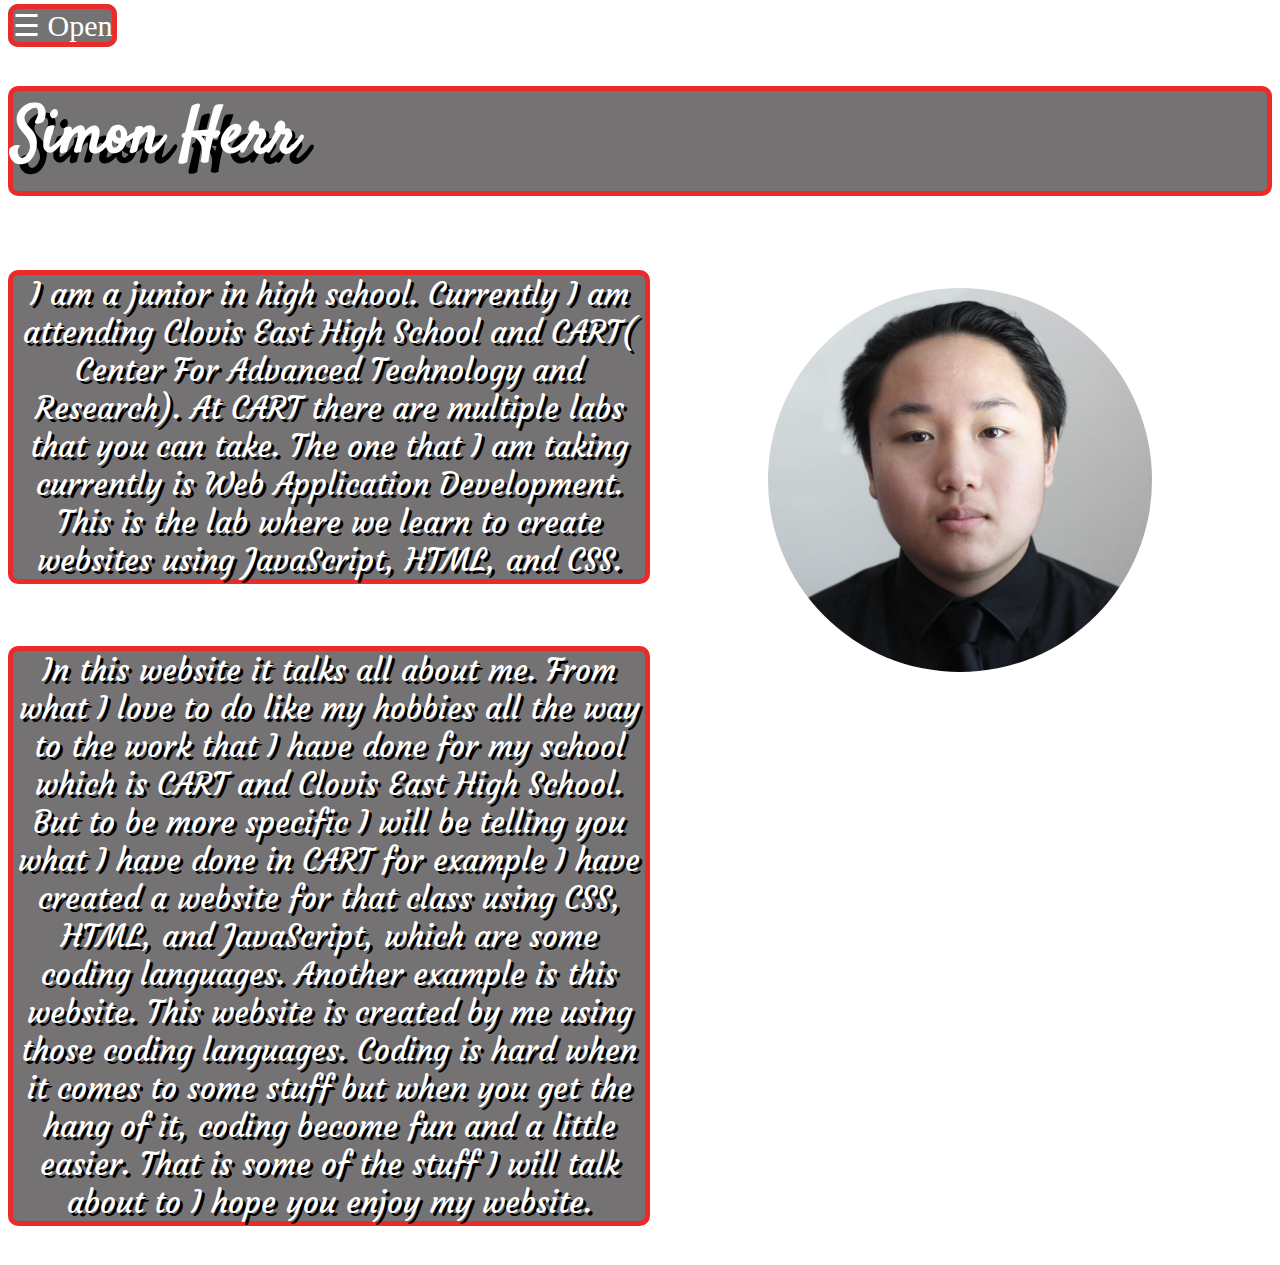
<file: index.html>
<!DOCTYPE html>
<html lang="en">
<head>
    <meta charset="UTF-8">
    <meta name="viewport" content="width=device-width, initial-scale=1.0">
    <title>Simon Herr</title>
    <link rel="stylesheet" href="Simon.css">
</head>

 <div id="mySidenav" class="sidenav">
  <ul>
    <a href="javascript:void(0)" class="closebtn" onclick="closeNav()">&times;</a>
    <li><a href="Simon.html">Home/Simon_Herr</a></li>
    <li><a href="AboutMe.html">About Me</a></li>
    <li><a href="Resume.html">Resume</a></li>
    <li><a href="Portfolio_Page_1.html">Portfolio Page 1</a></li>
    <li><a href="Portfolio_Page_2.html">Portfolio Page 2</a></li>
    <li><a href="Contact.html">Contact</a></li>
    </div>
  </ul> 
  
<body>
 <div class="name"></div>   
<span style="font-size:30px;cursor:pointer" onclick="openNav()" class="spancolor">&#9776; Open</span>

<script>
function openNav() {
  document.getElementById("mySidenav").style.width = "100%";
}

function closeNav() {
  document.getElementById("mySidenav").style.width = "0";
}
</script>
<h1>Simon Herr</h1>
<div class="first_paragraph">
    <p>I am a junior in high school. Currently I am attending Clovis East High School and CART( Center For Advanced Technology and Research). At CART there are multiple labs that you can take. The one that I am taking currently is Web Application Development. This is the lab where we learn to create websites using JavaScript, HTML, and CSS.</p>
    </div>
   
    <div class="second_paragraph">
      
    <p>
        In this website it talks all about me. From what I love to do like my hobbies all the way to the work that I have done for my school which is CART and Clovis East High School. But to be more specific I will be telling you what I have done in CART for example I have created a website for that class using CSS, HTML, and JavaScript, which are some coding languages.
        Another example is this website. This website is created by me using those coding languages. Coding is hard when it comes to some stuff but when you get the hang of it, coding become fun and a little easier. That is some of the stuff I will talk about to I hope you enjoy my website.
    </p>

</div><div class="pic"> <img src="Images/6 - simon_1.png" alt="" width="100px" height="60px"></div>
</div>
</body>
</html>
</file>
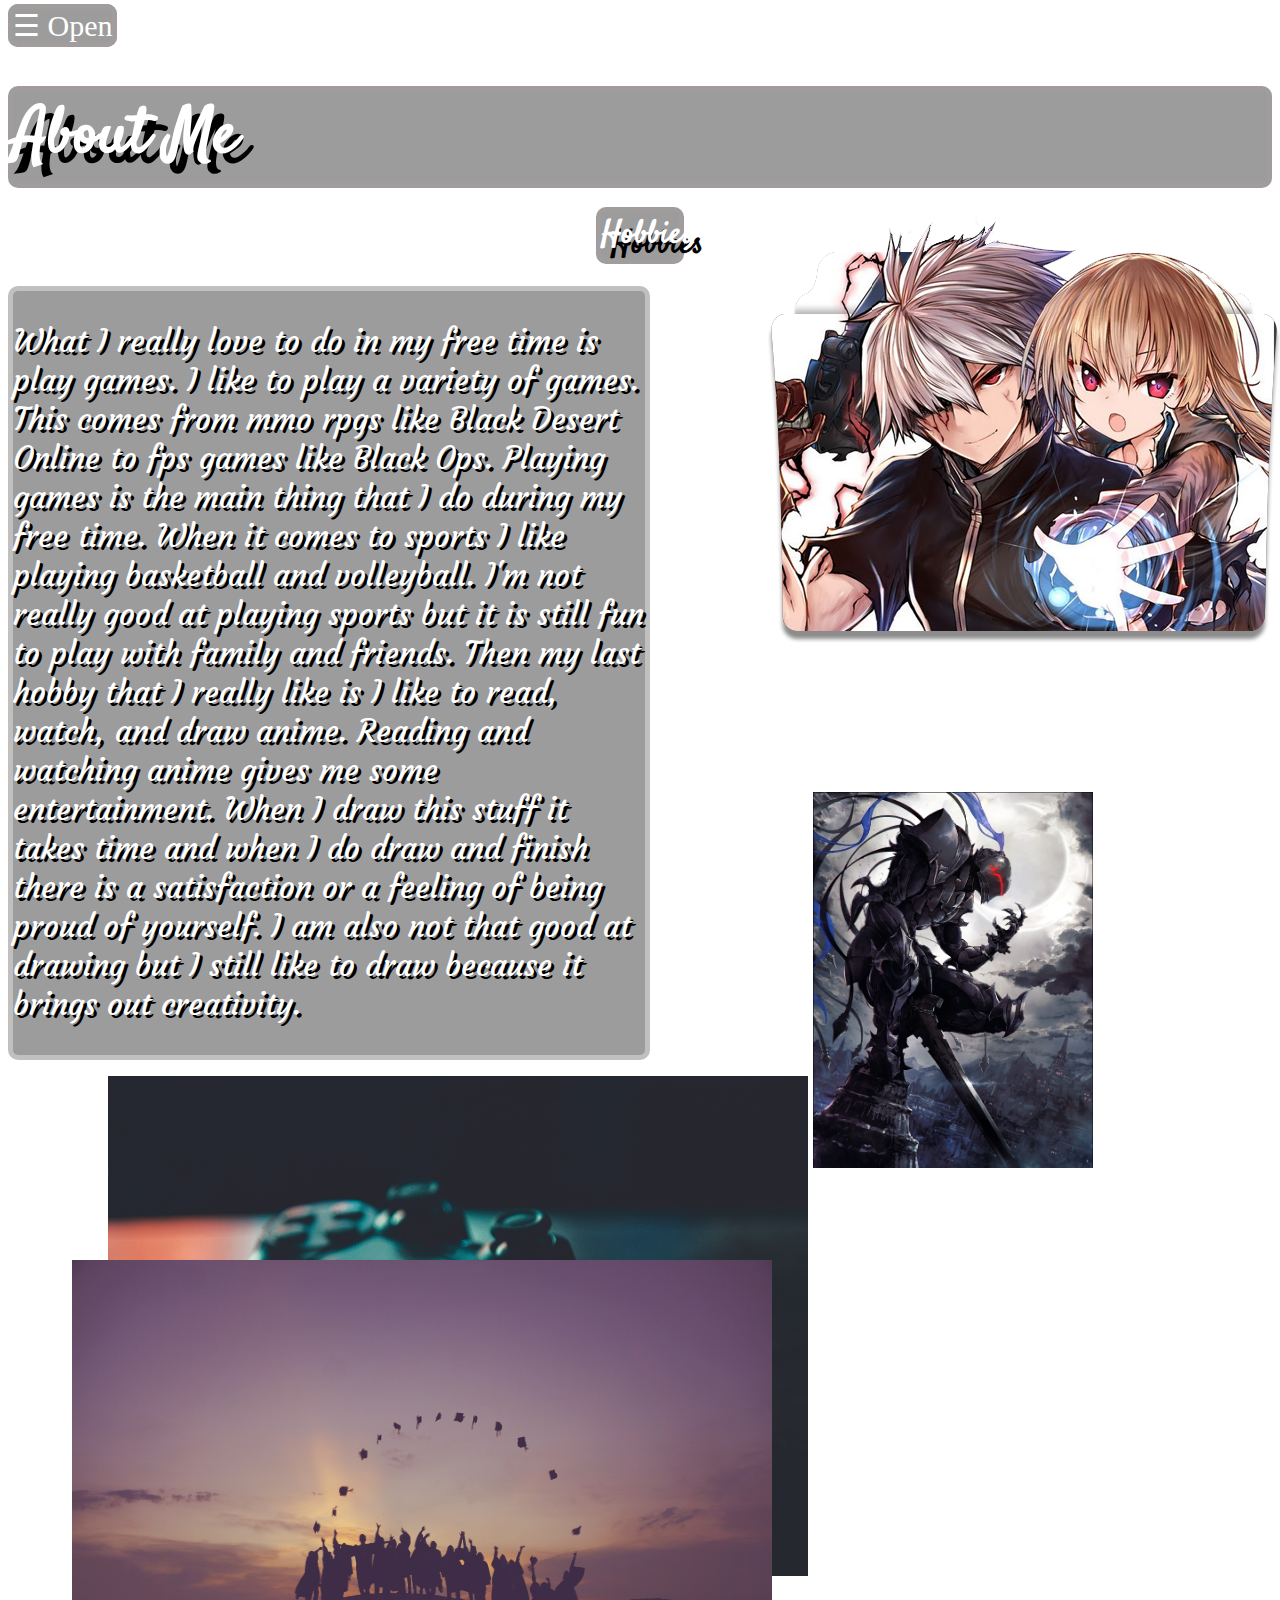
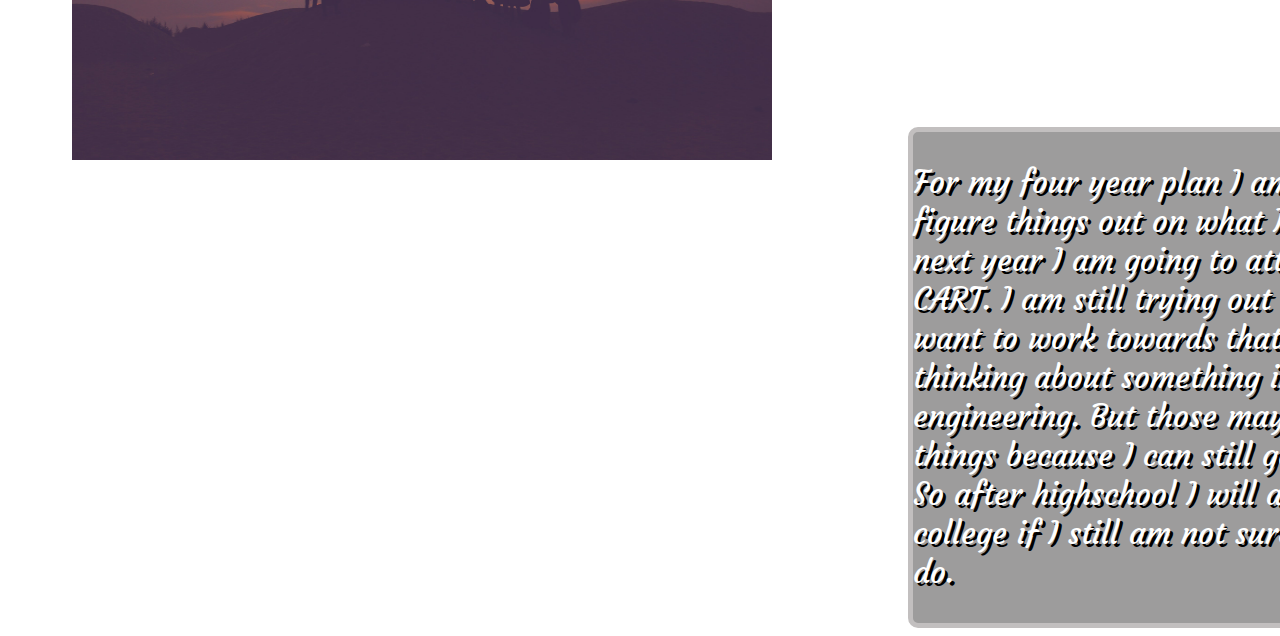
<file: AboutMe.html>
<!DOCTYPE html>
<html lang="en">
<head>
    <meta charset="UTF-8">
    <meta name="viewport" content="width=device-width, initial-scale=1.0">
    <title>About Simon lol</title>
    <link rel="stylesheet" href="AboutMe.css">
</head>


<div id="mySidenav" class="sidenav">
    <ul>
      <a href="javascript:void(0)" class="closebtn" onclick="closeNav()">&times;</a>
      <li><a href="Simon.html">Home/Simon_Herr</a></li>
      <li><a href="AboutMe.html">About Me</a></li>
      <li><a href="Resume.html">Resume</a></li>
      <li><a href="Portfolio_Page_1.html">Portfolio Page 1</a></li>
      <li><a href="Portfolio_Page_2.html">Portfolio Page 2</a></li>
      <li><a href="Contact.html">Contact</a></li>
      </div>
    </ul> 
  
<body>
    <span style="font-size:30px;cursor:pointer" onclick="openNav()" class="spancolor">&#9776; Open</span>

<script>
    function openNav() {
    document.getElementById("mySidenav").style.width = "100%";
    }

    function closeNav() {
    document.getElementById("mySidenav").style.width = "0";
    }
    </script>
    <div class="AboutMe"><h1>About Me</h1></div>
    <div class="hobbies">
    <h1>Hobbies</h1></div>
    <div class="para1"><p>What I really love to do in my free time is play games. I like to play a variety of games. This comes from mmo rpgs like Black Desert Online to fps games like Black Ops. Playing games is the main thing that I do during my free time. When it comes to sports I like playing basketball and volleyball. I'm not really good at playing sports but it is still fun to play with family and friends. Then my last hobby that I really like is I like to read, watch, and draw anime. Reading and watching anime gives me some entertainment. When I draw this stuff it takes time and when I do draw and finish there is a satisfaction or a feeling of being proud of yourself. I am also not that good at drawing but I still like to draw because it brings out creativity.
   </div> </p><div class="ari"><img src="Images/anime picture.png" alt=""></div>
   <div class="knight"><img src="Images/knight.jpg" alt="" width="60%"></div>
    <div class="cont"><img src="Images/GameController.jpg" alt="Gaming Controller" width="700" height="500"></div>
    <div class="four_year_plan"><h1>4 Year Plan</h1></div>
    <div class="para2"><p>For my four year plan I am still trying to figure things out on what I want to be. So next year I am going to attend Biomed at CART. I am still trying out things and see I want to work towards that thing. So far I am thinking about something in nursing or engineering. But those may not be the only things because I can still get some experience. So after highschool I will attend community college if I still am not sure about what to do. 
    </p></div>
    <div class="grad"><img src="Images/Congrats.jpg" alt="Congrats" width="700" height="500"></div>
</body>
</html>
</file>
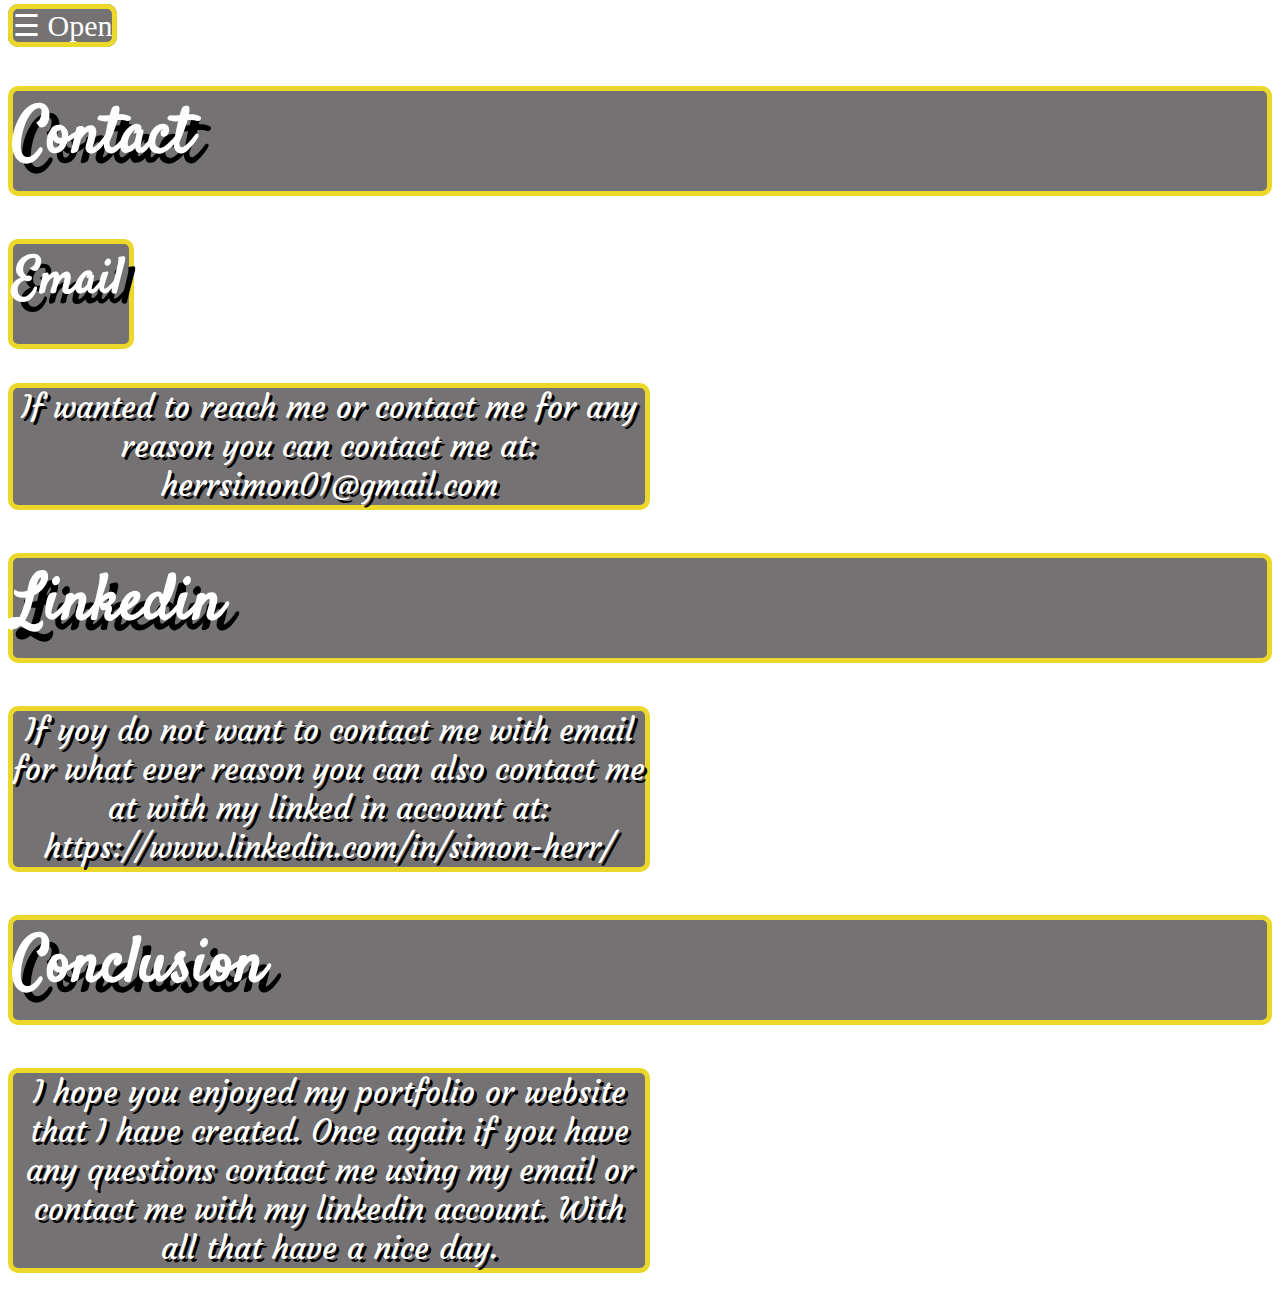
<file: Contact.html>
<!DOCTYPE html>
<html lang="en">
<head>
    <meta charset="UTF-8">
    <meta name="viewport" content="width=device-width, initial-scale=1.0">
    <title>Document</title>
    <link rel="stylesheet" href="Contact.css">
</head>

<div id="mySidenav" class="sidenav">
    <ul>
      <a href="javascript:void(0)" class="closebtn" onclick="closeNav()">&times;</a>
      <li><a href="Simon.html">Home/Simon_Herr</a></li>
      <li><a href="AboutMe.html">About Me</a></li>
      <li><a href="Resume.html">Resume</a></li>
      <li><a href="Portfolio_Page_1.html">Portfolio Page 1</a></li>
      <li><a href="Portfolio_Page_2.html">Portfolio Page 2</a></li>
      <li><a href="Contact.html">Contact</a></li>
      </div>
    </ul> 
  
<body>
    <span style="font-size:30px;cursor:pointer" onclick="openNav()" class="spancolor">&#9776; Open</span>

<script>
function openNav() {
  document.getElementById("mySidenav").style.width = "100%";
}

function closeNav() {
  document.getElementById("mySidenav").style.width = "0";
}
</script>
<h1>Contact</h1>
    <div class="email"><h1>Email</h1></div>
    <P>If wanted to reach me or contact me for any reason you can contact me at: herrsimon01@gmail.com</P>
    <div class="link"><h1>Linkedin</h1></div>
    <P>If yoy do not want to contact me with email for what ever reason you can also contact me at with my linked in account at: https://www.linkedin.com/in/simon-herr/</P>
    <h1>Conclusion</h1>
    <p>I hope you enjoyed my portfolio or website that I have created. Once again if you have any questions contact me using my email or contact me with my linkedin account. With all that have a nice day.</p>  
</body>
</html>
</file>
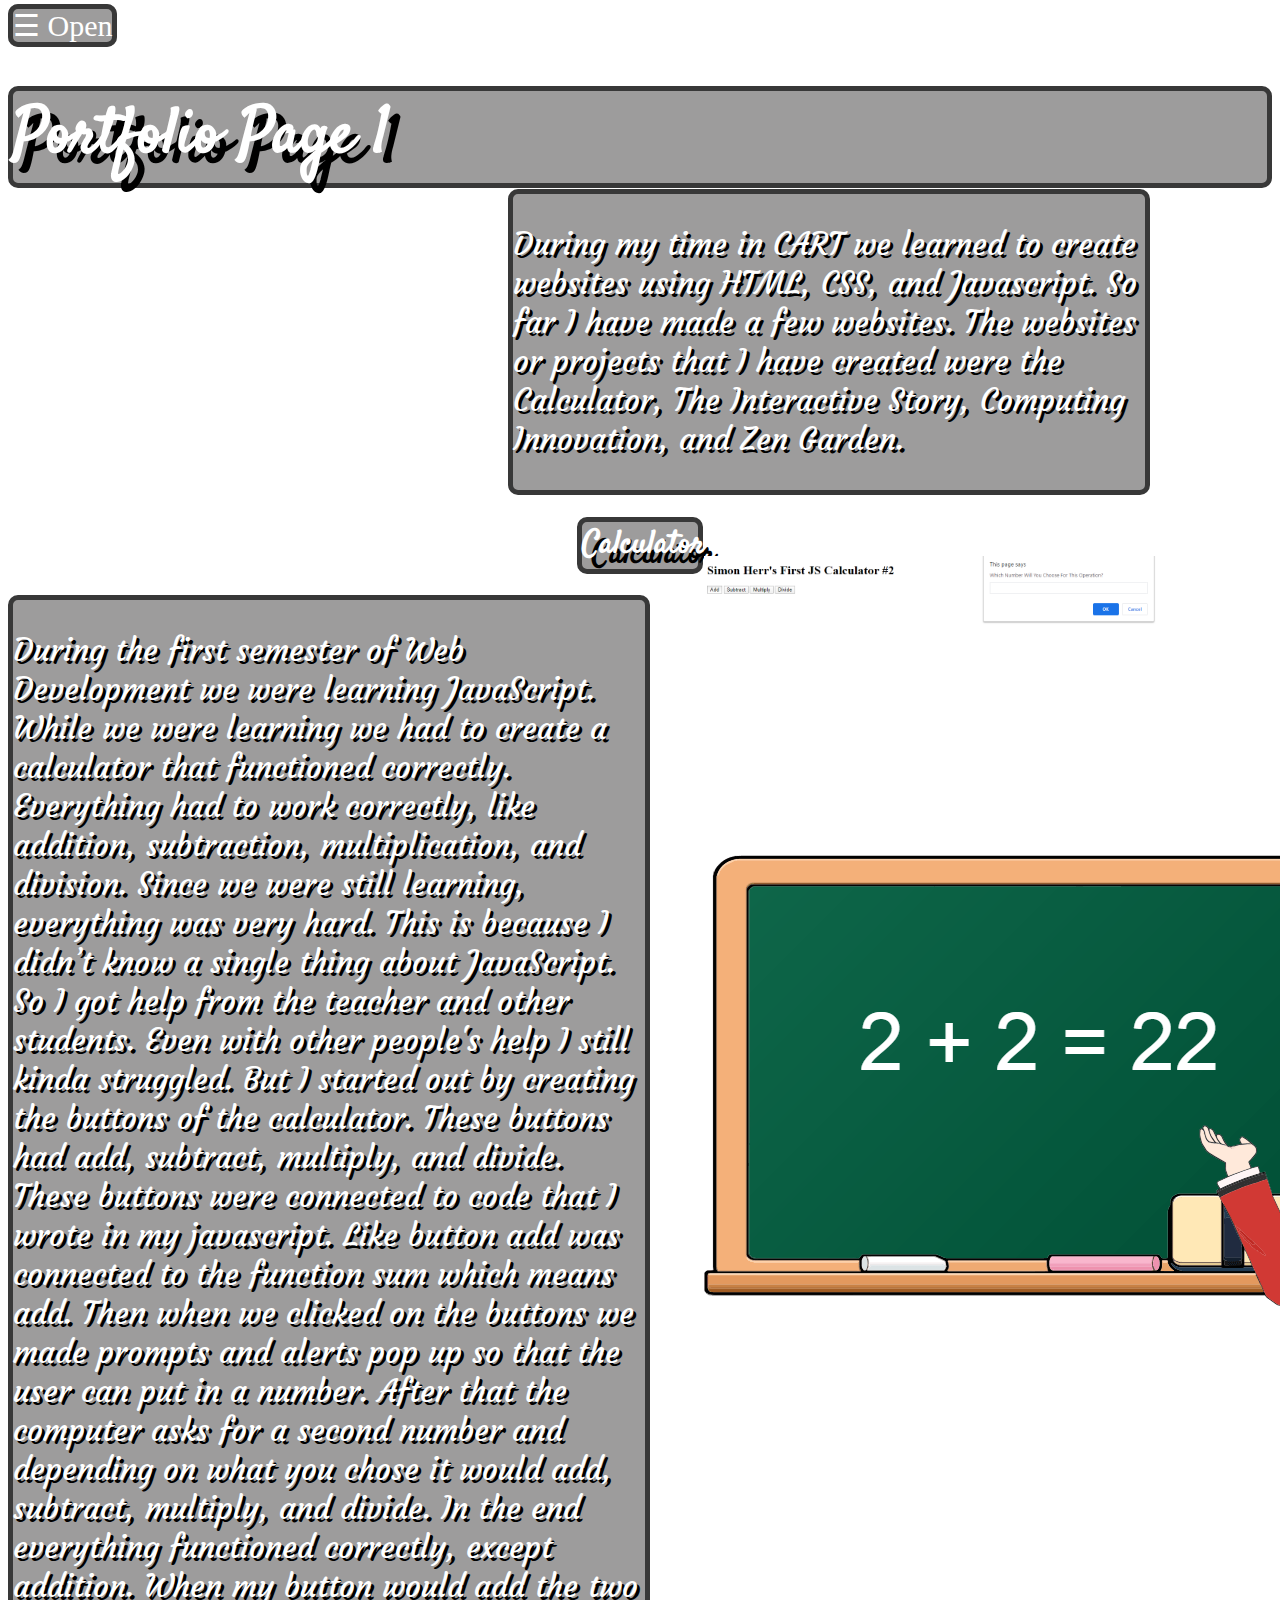
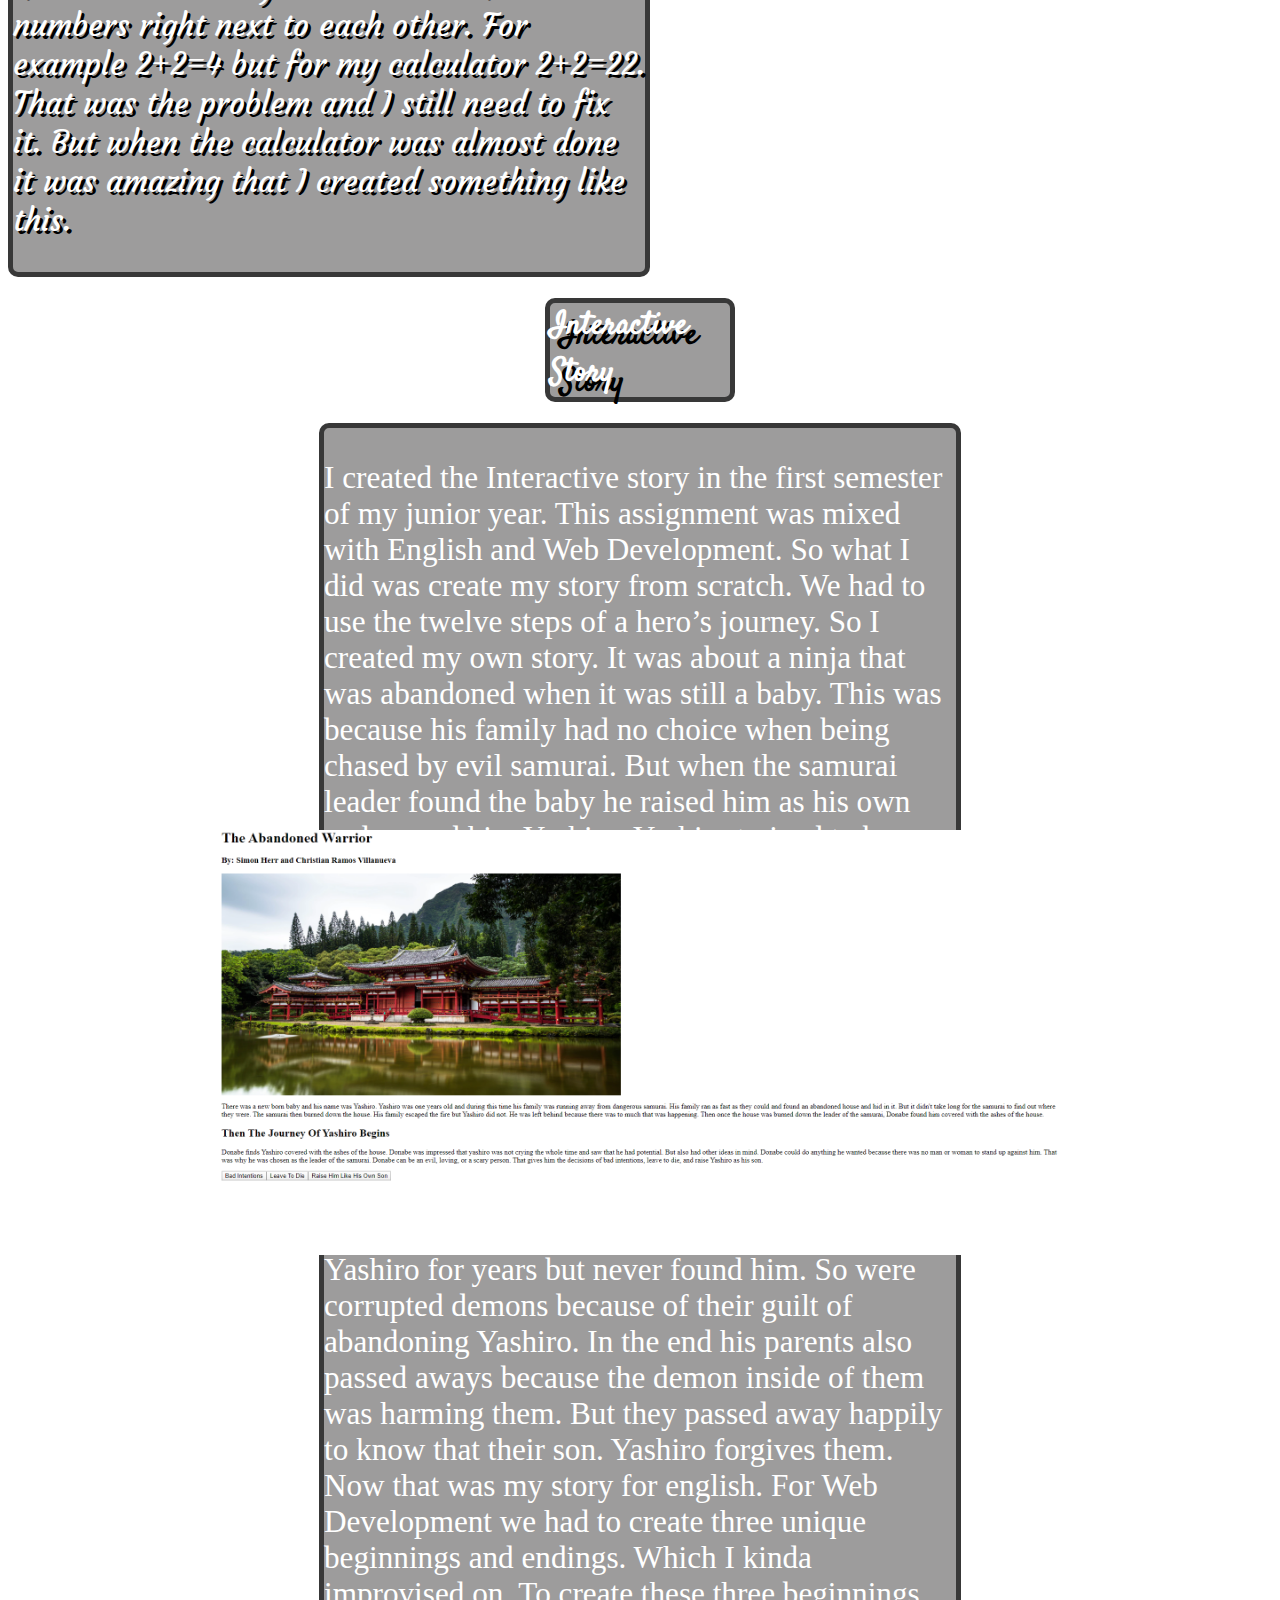
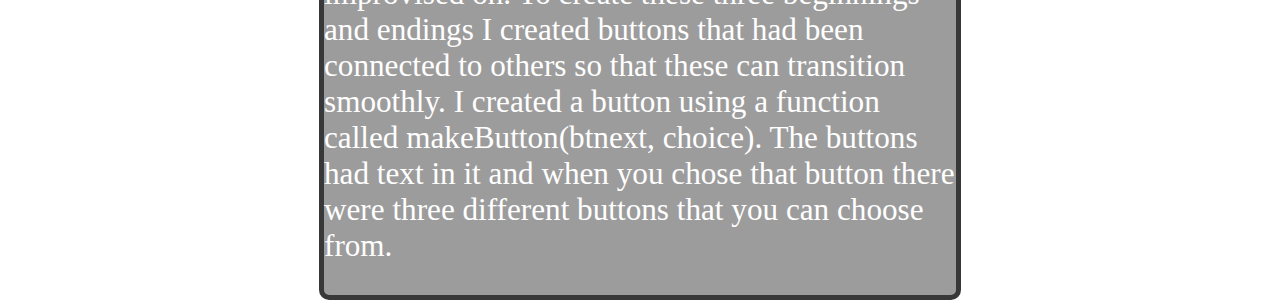
<file: Portfolio_Page_1.html>
<!DOCTYPE html>
<html lang="en">
<head>
    <meta charset="UTF-8">
    <meta name="viewport" content="width=device-width, initial-scale=1.0">
    <title>Document</title>
    <link rel="stylesheet" href="Portfilio_Page_1.css">
</head> 

<div id="mySidenav" class="sidenav">
    <ul>
      <a href="javascript:void(0)" class="closebtn" onclick="closeNav()">&times;</a>
      <li><a href="Simon.html">Home/Simon_Herr</a></li>
      <li><a href="AboutMe.html">About Me</a></li>
      <li><a href="Resume.html">Resume</a></li>
      <li><a href="Portfolio_Page_1.html">Portfolio Page 1</a></li>
      <li><a href="Portfolio_Page_2.html">Portfolio Page 2</a></li>
      <li><a href="Contact.html">Contact</a></li>
      </div>
    </ul> 
  
 
<body>
    <span style="font-size:30px;cursor:pointer" onclick="openNav()" class="spancolor">&#9776; Open</span>

<script>
    function openNav() {
    document.getElementById("mySidenav").style.width = "100%";
    }

    function closeNav() {
    document.getElementById("mySidenav").style.width = "0";
    }
    </script>
    <div class="p1"><h1>Portfolio Page 1</h1></div>
    <div class="para0"><p>During my time in CART we learned to create websites using HTML, CSS, and Javascript. So far I have made a few websites. The websites or projects that I have created were the Calculator, The Interactive Story, Computing Innovation, and Zen Garden.
    </p></div>
    <div class="cal"><h1>Calculator</h1></div>
    <div class="para1"><p>During the first semester of Web Development we were learning JavaScript. While we were learning we had to create a calculator that functioned correctly. Everything had to work correctly, like addition, subtraction, multiplication, and division. Since we were still learning, everything was very hard. This is because I didn’t know a single thing about JavaScript. So I got help from the teacher and other students. Even with other people's help I still kinda struggled. But I started out by creating the buttons of the calculator. These buttons had add, subtract, multiply, and divide. These buttons were connected to code that I wrote in my javascript. Like button add was connected to the function sum which means add. Then when we clicked on the buttons we made prompts and alerts pop up so that the user can put in a number. After that the computer asks for a second number and depending on what you chose it would add, subtract, multiply, and divide. In the end everything functioned correctly, except addition. When my button would add the two numbers right next to each other. For example 2+2=4 but for my calculator 2+2=22. That was the problem and I still need to fix it. But when the calculator was almost done it was amazing that I created something like this.
    </div><div class="calc"></p> <img src="Images/A.png" alt="" width="95%"></div>
    <div class="math"><img src="Images/math.png" alt=""></div>
    <div class="IS"><h1>Interactive Story</h1></div>
    <div class="para2"><p>I created the Interactive story in the first semester of my junior year. This assignment was mixed with English and Web Development. So what I did was create my story from scratch. We had to use the twelve steps of a hero’s journey. So I created my own story. It was about a ninja that was abandoned when it was still a baby. This was because his family had no choice when being chased by evil samurai. But when the samurai leader found the baby he raised him as his own and named him Yashiro. Yashiro trained to be a samurai every single day and became a powerful person. But there was a day when the samurai leader was on his deathbed. No lies were being told there and told him where his real parents lived and should go look for them. When the leader passed away everyone mourned for days. But the day came where he searched for his parents. When he did find them he was held as a prisoner because in their eyes he Yashiro was a stranger. But then they finally notice who he was because of how he looked. His parents looked for Yashiro for years but never found him. So were corrupted demons because of their guilt of abandoning Yashiro. In the end his parents also passed aways because the demon inside of them was harming them. But they passed away happily to know that their son. Yashiro forgives them. Now that was my story for english. For Web Development we had to create three unique beginnings and endings. Which I kinda improvised on. To create these three beginnings and endings I created buttons that had been connected to others so that these can transition smoothly. I created a button using a function called makeButton(btnext, choice). The buttons had text in it and when you chose that button there were three different buttons that you can choose from.
    </p></div>
    <div class="pic2"><img src="Images/Interactive story.png" alt="" width="80%"></div>
</body>
</html>
</file>
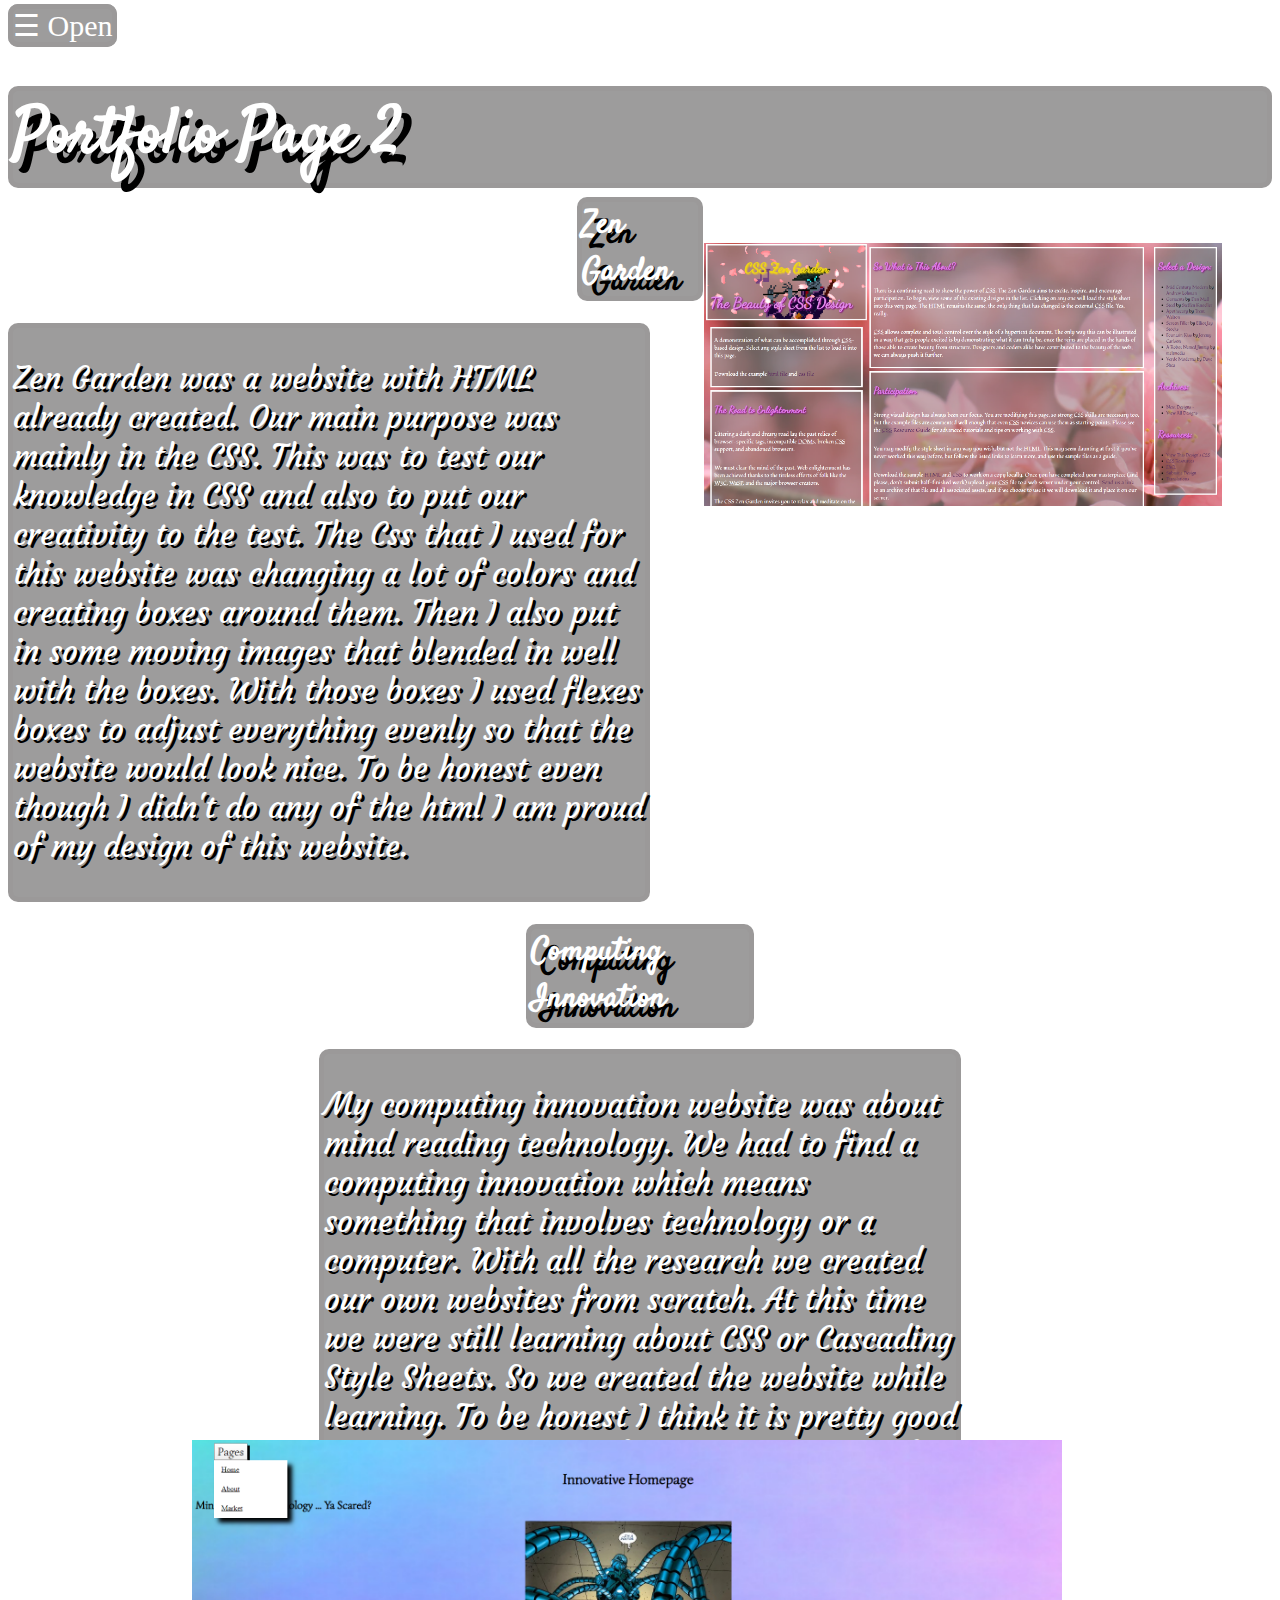
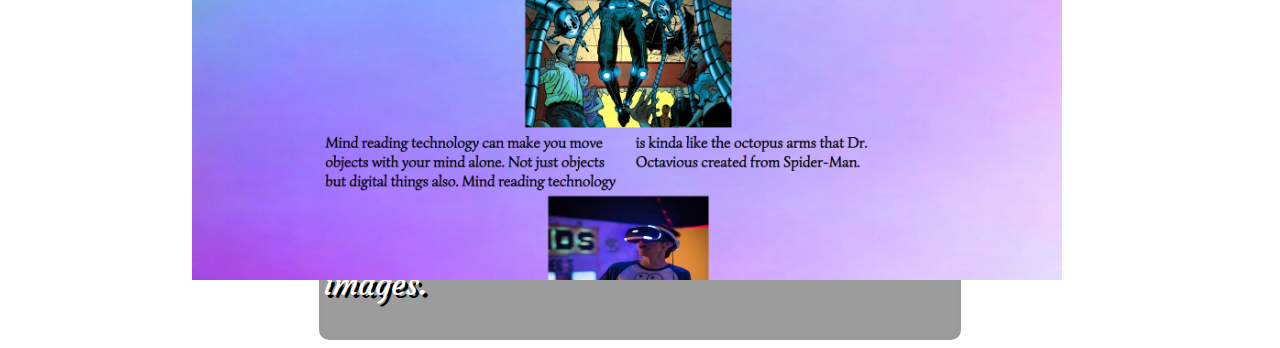
<file: Portfolio_Page_2.html>
<!DOCTYPE html>
<html lang="en">
<head>
    <meta charset="UTF-8">
    <meta name="viewport" content="width=device-width, initial-scale=1.0">
    <title>Document</title>
    <link rel="stylesheet" href="Portfolio_Page_2.css">
</head>

<div id="mySidenav" class="sidenav">
    <ul>
      <a href="javascript:void(0)" class="closebtn" onclick="closeNav()">&times;</a>
      <li><a href="Simon.html">Home/Simon_Herr</a></li>
      <li><a href="AboutMe.html">About Me</a></li>
      <li><a href="Resume.html">Resume</a></li>
      <li><a href="Portfolio_Page_1.html">Portfolio Page 1</a></li>
      <li><a href="Portfolio_Page_2.html">Portfolio Page 2</a></li>
      <li><a href="Contact.html">Contact</a></li>
      </div>
    </ul> 
  
<body>
    <span style="font-size:30px;cursor:pointer" onclick="openNav()" class="spancolor">&#9776; Open</span>

<script>
    function openNav() {
    document.getElementById("mySidenav").style.width = "100%";
    }

    function closeNav() {
    document.getElementById("mySidenav").style.width = "0";
    }
    </script>
    <div class="p2"><h1>Portfolio Page 2</h1></div>
    <div class="zg"><h1>Zen Garden</h1></div>
    <div class="zenpara"><p>Zen Garden was a website with HTML already created. Our main purpose was mainly in the CSS. This was to test our knowledge in CSS and also to put our creativity to the test. The Css that I used for this website was changing a lot of colors and creating boxes around them. Then I also put in some moving images that blended in well with the boxes. With those boxes I used flexes boxes to adjust everything evenly so that the website would look nice. To be honest even though I didn't do any of the html I am proud of my design of this website.
    </p></div>
    <div class="zenpic"><img src="Images/Zen Garden.png" alt="" width="90%"></div>
    <div class="ci"><h1>Computing Innovation</h1></div>
    <div class="comppara"><p>My computing innovation website was about mind reading technology. We had to find a computing innovation which means something that involves technology or a computer. With all the research we created our own websites from scratch. At this time we were still learning about CSS or Cascading Style Sheets. So we created the website while learning. To be honest I think it is pretty good with my knowledge of CSS at the time. So for this Website I used HTML and CSS. I used the HTML to put in all the information using headers and paragraph tags. Then using CSS I used it to place the text where I wanted and added images related to the text. But there was more than one page that needed to be edited so I created links. These links were connected to other HTML files which had more information in them and those HTML files are more headers, paragraph tags, and images.
    </p></div>
    <div class="inno"><img src="Images/Innovation.png" alt="" width="80%"></div>
</body>
</html>
</file>
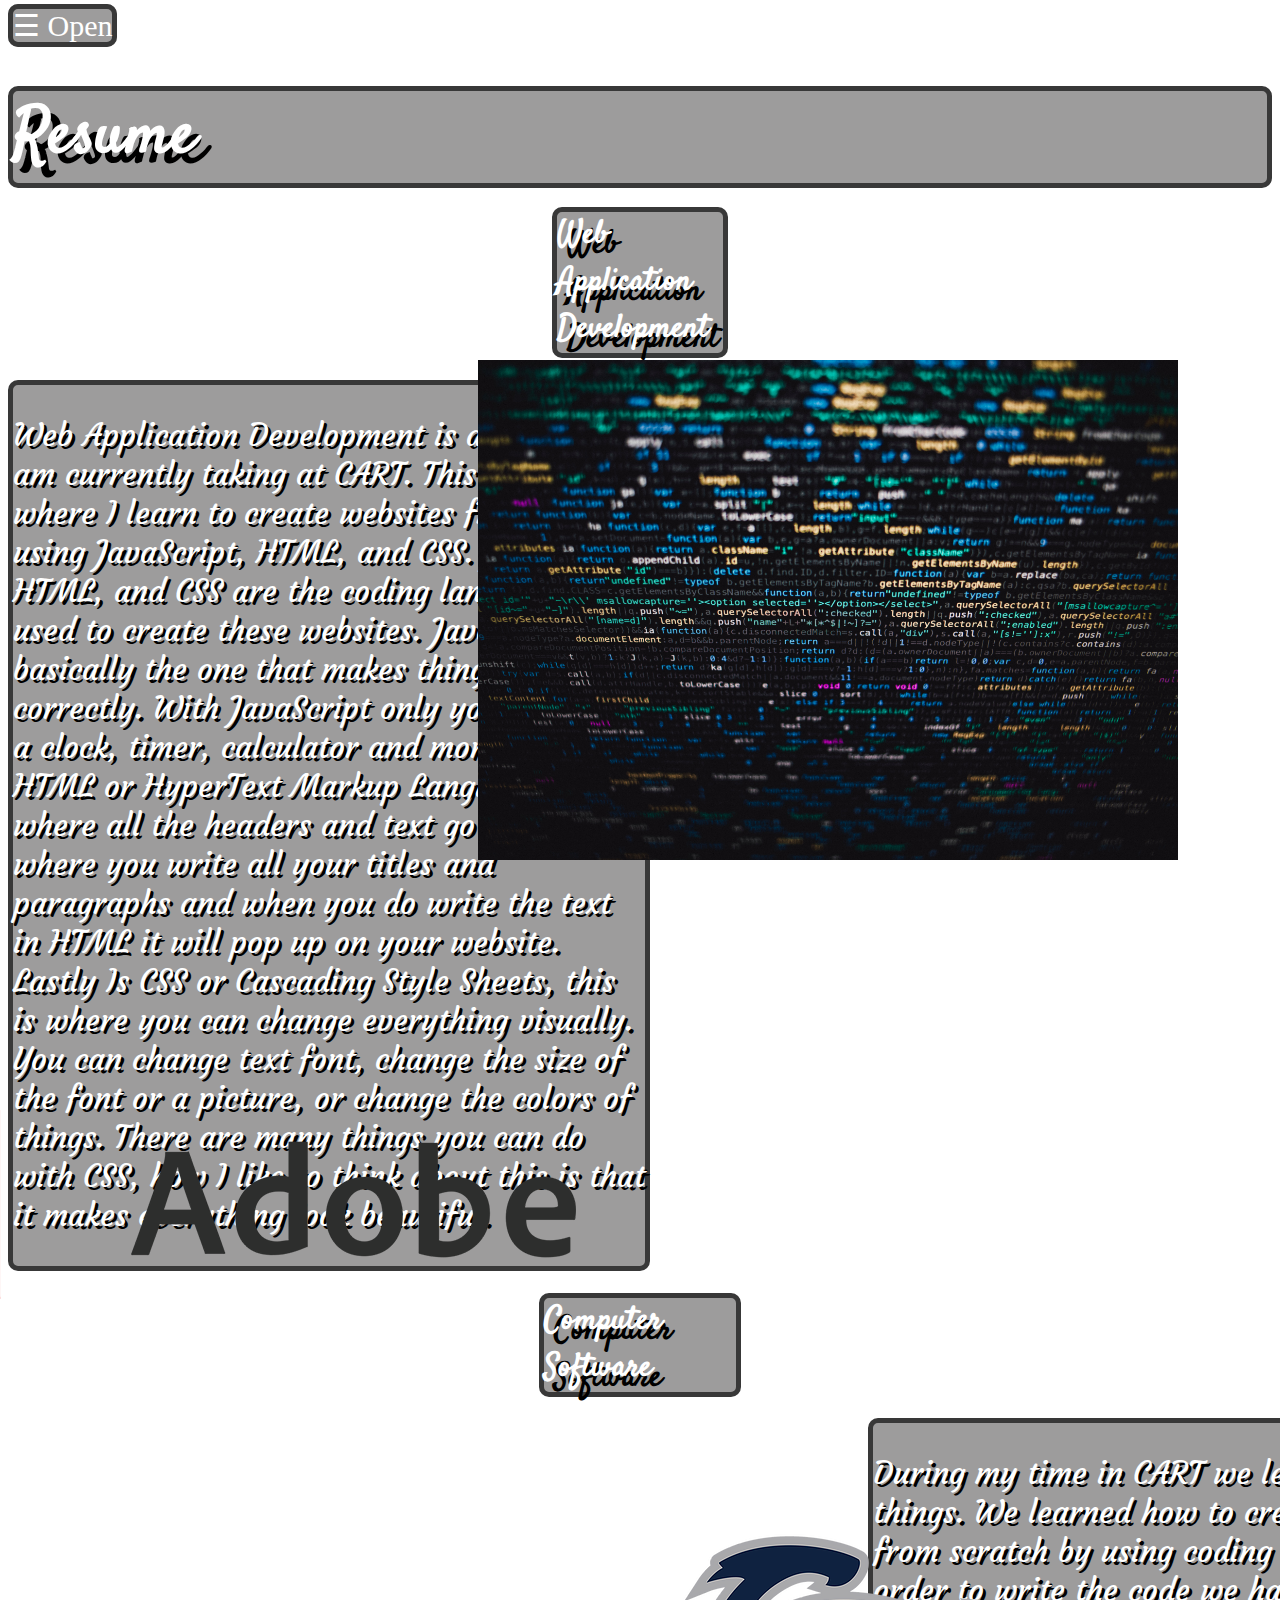
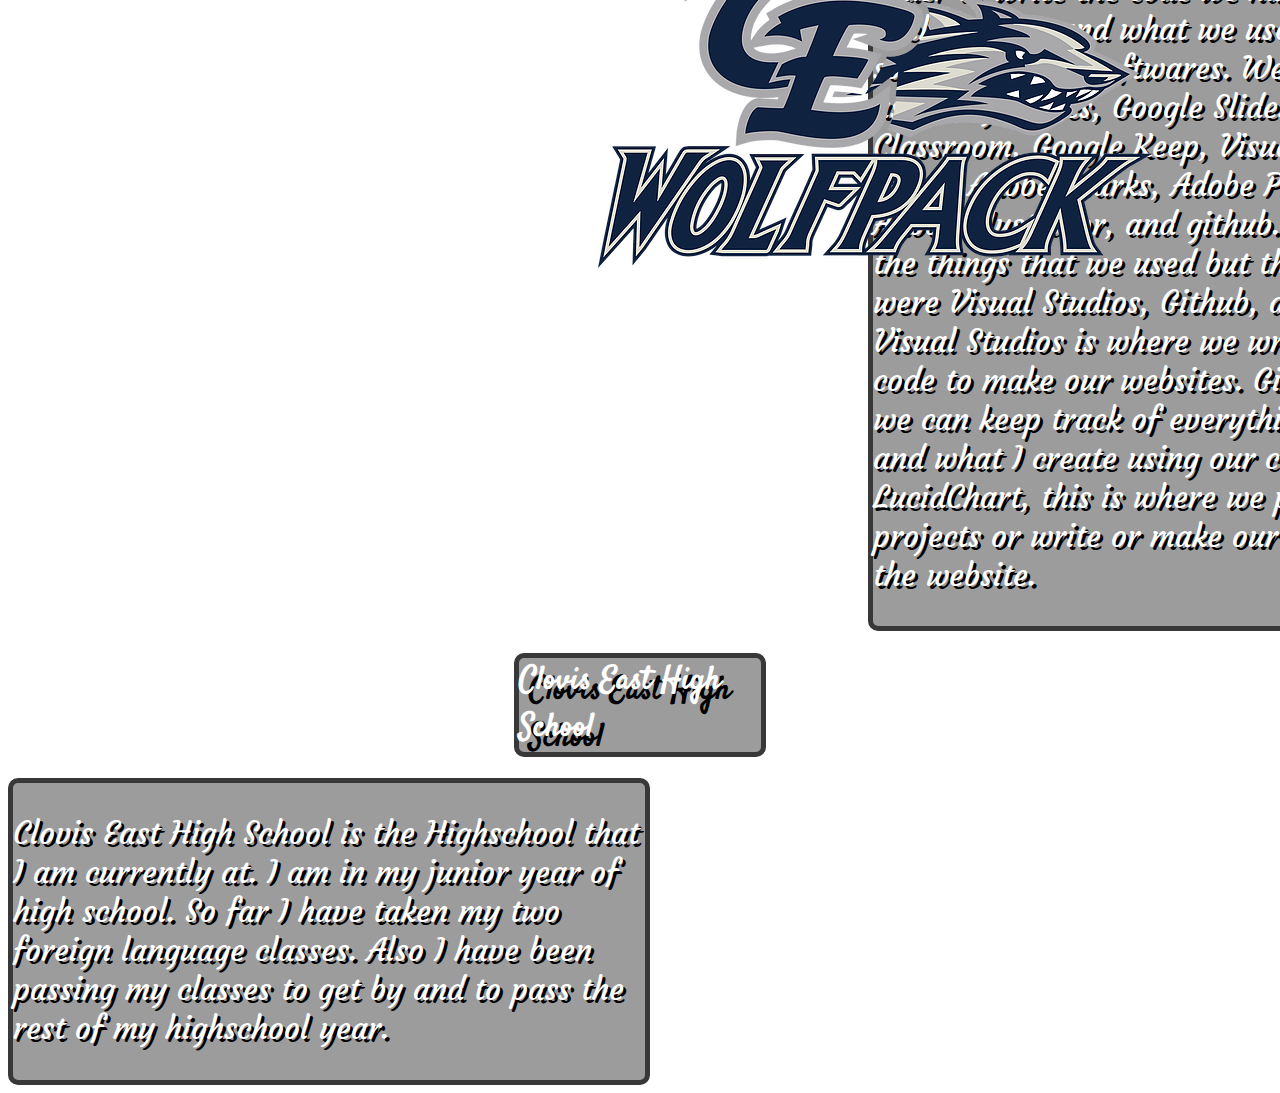
<file: Resume.html>
<!DOCTYPE html>
<html lang="en">
<head>
    <meta charset="UTF-8">
    <meta name="viewport" content="width=device-width, initial-scale=1.0">
    <title>Document</title>
    <link rel="stylesheet" href="Resume.css">
</head> 

<div id="mySidenav" class="sidenav">
    <ul>
      <a href="javascript:void(0)" class="closebtn" onclick="closeNav()">&times;</a>
      <li><a href="Simon.html">Home/Simon_Herr</a></li>
      <li><a href="AboutMe.html">About Me</a></li>
      <li><a href="Resume.html">Resume</a></li>
      <li><a href="Portfolio_Page_1.html">Portfolio Page 1</a></li>
      <li><a href="Portfolio_Page_2.html">Portfolio Page 2</a></li>
      <li><a href="Contact.html">Contact</a></li>
      </div>
    </ul> 
 
<body>
    <span style="font-size:30px;cursor:pointer" onclick="openNav()" class="spancolor">&#9776; Open</span>

<script>
    function openNav() {
    document.getElementById("mySidenav").style.width = "100%";
    }

    function closeNav() {
    document.getElementById("mySidenav").style.width = "0";
    }
    </script>
    
    <div class="resume"><h1>Resume</h1></div>
   <div class="Web">
        <h1>Web Application Development</h1>
    </div><div class="all">
    <div class="para0">
        <p>Web Application Development is a lab that I am currently taking at CART. This is a class where I learn to create websites from scratch using JavaScript, HTML, and CSS. Javascript, HTML, and CSS are the coding languages used to create these websites. Javascript is basically the one that makes things function correctly. With JavaScript only you can make a clock, timer, calculator and more. Next is HTML or HyperText Markup Language, this is where all the headers and text go to. This is where you write all your titles and paragraphs and when you do write the text in HTML it will pop up on your website. Lastly Is CSS or Cascading Style Sheets, this is where you can change everything visually. You can change text font, change the size of the font or a picture, or change the colors of things. There are many things you can do with CSS, how I like to think about this is that it makes everything look beautiful.</p>
    </div><div class="code"><img src="Images/coding.jpg" alt="" width="700" height="500"></div>
    <div class="cp"><h1>Computer Software</h1></div>
    <div class="para1"><p>During my time in CART we learned many things. We learned how to create websites from scratch by using coding languages. In order to write the code we had to plan for each website and what we used for that were some computer softwares. We were taught to use Google Docs, Google Slides, Google Classroom, Google Keep, Visual Studios, Lucid Chart, Adobe Sparks, Adobe Photoshop, Adobe Illustrator, and github. These most of the things that we used but the main ones were Visual Studios, Github, and LucidChart. Visual Studios is where we write all of our code to make our websites. Github is so that we can keep track of everything like when and what I create using our code. Then for LucidChart, this is where we plan for our projects or write or make our wireframes for the website.
    </p></div>
    <div class="adobe"><img src="Images/adobe.png" alt=""></div>
    <div class="cehs"><h1>Clovis East High School</h1></div>
    <div class="para2"><p>Clovis East High School is the Highschool that I am currently at. I am in my junior year of high school. So far I have taken my two foreign language classes. Also I have been passing my classes to get by and to pass the rest of my highschool year.
    </p></div>
    <div class="wolf"><img src="Images/Clovis East.webp" alt=""></div></div>
</body>
</html>
</file>
<file: Simon.css>
@import url('https://fonts.googleapis.com/css2?family=Satisfy&display=swap');

@import url('https://fonts.googleapis.com/css2?family=Courgette&display=swap');

ul {
    list-style-type: none;
    
    padding: 0;
    overflow: hidden;
   
    
    width: 12%;
  }
  
  li {
    float: left;
  }
  
  li a {
    display: block;
    color: rgb(253, 253, 253);
    text-align: center;
    padding: 14px 16px;
    text-decoration: none;
    font-size: 130%;
  }
  
  li a:hover {
    background-color: rgba(223, 149, 149, 0.836);
  }
  h1{
    color: white;
    background-color: rgba(88, 86, 86, 0.836);
    border: 5px solid rgb(235, 42, 42);
    height: 100px;
    font-size: 400%;
    border-radius: 10px;
    background-image: url(https://i.ya-webdesign.com/images/transparent-raindrop-12.gif);
    background-color: ;
    font-family: 'Satisfy', cursive;
    text-shadow: 10px 10px black;
  }
  p{
    color: white;
    background-color: rgba(88, 86, 86, 0.836);
    border: 5px solid rgb(235, 42, 42);
    font-size: 194%;
    width: 50%;
    text-align: center;
    border-radius: 10px;
    background-image: url(https://i.ya-webdesign.com/images/transparent-raindrop-12.gif);
    font-family: 'Courgette', cursive;
    text-shadow: 3px 3px black;
  }
  .first_paragraph{
    height: 190px;
  }
  
  .second_paragraph{
      height: 200px
  }

  body{
      background-image: url(https://st.depositphotos.com/1802282/2824/v/450/depositphotos_28244465-stock-illustration-black-and-white-background-with.jpg);
      background-size: 50%;
  }

  .sidenav {
    height: 100%;
    width: 0;
    position: fixed;
    z-index: 1;
    top: 0;
    left: 0;
    background-color: #111;
    overflow-x: hidden;
    transition: 0.5s;
    background-image: url(Images/SnowGif.gif), url(Images/Anime\ black\ and\ white.jpg);
    background-size: 105%;
    background-position:center;
  }
  
  .sidenav a {
    text-align: center;
    text-decoration: none;
    font-size: 25px;
    color: rgb(253, 6, 6);
    display: block;
    transition: 0.3s;
    width: ;
    font-family: 'Courgette', cursive;
    text-shadow: 3px 3px black;
  }
  
  .sidenav a:hover {
    color: #f1f1f1;
  }
  
  .sidenav .closebtn {
    position: absolute;
    top: 0;
    right: 25px;
    font-size: 36px;
    margin-left: 50px;
  }
  
  .spancolor{
    background-color: rgba(88, 86, 86, 0.836);
    border: 5px solid rgb(235, 42, 42);
    border-radius: 10px;
    color: white;
  }
  .name {
    display: flex;
  }
  [class^="first_paragraph"]{
    display: flex;
    height: 20%;
    align-content: space-around;
    flex-wrap: wrap;
  }
/*   
  [class^="pic"]{
   display: flex;
   justify-content: flex-end ;
   align-content: space-around ;
  flex-wrap: wrap;
  } */

  /* .pic {

    position: absolute;
    top: 50%;
    left: 80%;

  } */

  img {

    position: absolute;
    top: 32%;
    left: 60%;
    width: 30%;
    height: auto;
    border-radius: 50%;

  }


  [class^="second_paragraph"]{
    display: flex;
    height: 30%;
    width: 100%;
    align-content: ;
    flex-wrap: wrap;
  }
</file>
<file: AboutMe.css>
@import url('https://fonts.googleapis.com/css2?family=Satisfy&display=swap');

@import url('https://fonts.googleapis.com/css2?family=Courgette&display=swap');

ul {
    list-style-type: none;
    width: 13%;
    
    padding: 0;
    overflow: hidden;
    
    border-radius: 10px;
  }
  
  li {
    float: left;
  }
  
  li a {
    display: block;
    color: rgb(253, 253, 253);
    text-align: center;
    padding: 14px 16px;
    text-decoration: none;
    font-size: 130%;
  }
  
  li a:hover {
    background-color: rgba(66, 63, 63, 0.836);
  }
  .AboutMe{
    height: 100px;
    font-size: 200%;
  }

  h1 {
    background-color: rgba(56, 55, 55, 0.493);
    border: 5px solid rgb(161, 157, 157);
    color: white;
    background-image: url(https://i.ya-webdesign.com/images/cherry-blossom-gif-png-7.gif);
    border-radius: 10px;
    font-family: 'Satisfy', cursive;
    text-shadow: 10px 10px black;
  }
  .para1 {
    background-color: rgba(56, 55, 55, 0.493);
    border: 5px solid rgb(194, 191, 191);
    font-size: 195%;
    width: 50%;
    color: white;
    background-image: url(https://gifimage.net/wp-content/uploads/2017/10/cherry-blossom-petals-gif-2.gif);
    border-radius: 10px;
    font-family: 'Courgette', cursive;
    text-shadow: 3px 3px black;
  }
  
.para2 {
  background-color: rgba(56, 55, 55, 0.493);
  border: 5px solid rgb(194, 191, 191);
  font-size: 195%;
  width: 50%;
  color: white;
  background-image: url(https://gifimage.net/wp-content/uploads/2017/10/cherry-blossom-petals-gif-2.gif);
  border-radius: 10px;
  font-family: 'Courgette', cursive;
  text-shadow: 3px 3px black;
  margin: 0px 900px;
}

  .hobbies{
      width: 7%;
      margin: auto;
  }
  
  .four_year_plan{
    width: 9%;
    margin: auto;
  }
  
  body{
      background-image: url(https://image.freepik.com/free-vector/shiny-pink-watercolor-background_1055-2275.jpg);
      background-size: cover;
  }
  
  .sidenav {
    height: 100%;
    width: 0;
    position: fixed;
    z-index: 1;
    top: 0;
    left: 0;
    background-color: rgba(17, 17, 17, 0.767);
    overflow-x: hidden;
    transition: 0.5s;
    background-image: url(https://gifimage.net/wp-content/uploads/2017/10/cherry-blossom-petals-gif-2.gif), url(Images/SakuraTree.jpg);
    background-size:cover;
    background-position:;
    font-family: 'Courgette', cursive;
    text-shadow: 3px 3px black;
  }
  
  .sidenav a {
    padding: 8px 8px 8px 32px;
    text-decoration: none;
    font-size: 25px;
    color: #f3ebeb;
    display: block;
    transition: 0.3s;
  }
  
  .sidenav a:hover {
    color: #f1f1f1;
  }
  
  .sidenav .closebtn {
    position: absolute;
    top: 0;
    right: 25px;
    font-size: 36px;
    margin-left: 50px;
  }
  
  .spancolor{
    background-color: rgba(56, 55, 55, 0.493);
    border: 5px solid rgb(161, 157, 157);
    border-radius: 10px;
    color: white;
  }
  .ari {
    position: absolute;
    top: 20%;
    left: 60%;
    
  }
   
  .grad {
    position: absolute;
    top: 140%;
    left: 5.6%;
  }

  .cont {
    margin: 0px 100px;
  }

  .knight {
    position: absolute;
    top: 88%;
    left: 63.5%;
  }
</file>
<file: Contact.css>
@import url('https://fonts.googleapis.com/css2?family=Satisfy&display=swap');

@import url('https://fonts.googleapis.com/css2?family=Courgette&display=swap');


ul {
    list-style-type: none;
    
    padding: 0;
    overflow: hidden;
    width: 13%;
    
   
    border-radius: 10px;
  }
  
  li {
    float: left;
  }
  
  li a {
    display: block;
    color: rgb(253, 253, 253);
    text-align: center;
    padding: 14px 16px;
    text-decoration: none;
    font-size: 130%;
  }
  
  li a:hover {
    background-color: rgba(223, 149, 149, 0.836);
  }
  h1{
    background-image: url(https://img1.picmix.com/output/stamp/normal/1/0/6/2/1102601_e936c.gif);
    color: white;
    background-color: rgba(88, 86, 86, 0.836);
    border: 5px solid rgb(235, 216, 42);
    height: 100px;
    font-size: 400%;
    border-radius: 10px;
    font-family: 'Satisfy', cursive;
    text-shadow: 10px 10px black;
  }
  p{
    color: white;
    background-color: rgba(88, 86, 86, 0.836);
    border: 5px solid rgb(235, 216, 42);
    font-size: 195%;
    width: 50%;
    text-align: center;
    border-radius: 10px;
    font-family: 'Courgette', cursive;
  text-shadow: 3px 3px black;
  }
  .first_paragraph{
    height: 190px;
  }
  
  .second_paragraph{
      height: 200px
  }

  body{
      
  }
  .email{
      width: 10%;
      font-size: 80%;
  }
  body{
    background-size: cover;
    background-image: url(https://images.unsplash.com/photo-1508614874708-a0adf94d4c33?ixlib=rb-1.2.1&ixid=eyJhcHBfaWQiOjEyMDd9&auto=format&fit=crop&w=634&q=80);
  }
  .sidenav {
    height: 100%;
    width: 0;
    position: fixed;
    z-index: 1;
    top: 0;
    left: 0;
    background-color: #111;
    overflow-x: hidden;
    transition: 0.5s;
    background-image: url(Images/naruto.jpg);
    background-size: cover;
    font-family: 'Courgette', cursive;
  }
  
  .sidenav a {
    padding: 8px 8px 8px 32px;
    text-decoration: none;
    font-size: 25px;
    color: #fff2f2;
    display: block;
    transition: 0.3s;
  }
  
  .sidenav a:hover {
    color: #fff9f9;
  }
  
  .sidenav .closebtn {
    position: absolute;
    top: 0;
    right: 25px;
    font-size: 36px;
    margin-left: 50px;
  }
  
  .spancolor{
    background-color: rgba(88, 86, 86, 0.836);
    border: 5px solid rgb(235, 216, 42);
    border-radius: 10px;
    color: white;
  }
</file>
<file: Portfilio_Page_1.css>
@import url('https://fonts.googleapis.com/css2?family=Satisfy&display=swap');

@import url('https://fonts.googleapis.com/css2?family=Courgette&display=swap');

body{
    background-image: url(https://images.unsplash.com/photo-1568832359672-e36cf5d74f54?ixlib=rb-1.2.1&ixid=eyJhcHBfaWQiOjEyMDd9&auto=format&fit=crop&w=1350&q=80);
    background-size: cover;
}
ul {
    list-style-type: none;
    
    padding: 0;
    overflow: hidden;
    width: 13%;
    border-radius: 10px;
  }
  
  li {
    float: left;
  }
  
  li a {
    display: block;
    color: rgb(253, 253, 253);
    text-align: center;
    padding: 14px 16px;
    text-decoration: none;
    font-size: 130%;
  }
  
  li a:hover {
    background-color: rgba(66, 63, 63, 0.836);
  }
  h1{
    background-color: rgba(56, 55, 55, 0.493);
    border: 5px solid rgb(56, 56, 56);
    color: white;
    border-radius: 10px;
    background-size: 20%;
    font-family: 'Satisfy', cursive;
    text-shadow: 10px 10px black;
}
  
  .para0{
    background-color: rgba(56, 55, 55, 0.493);
    border: 5px solid rgb(56, 56, 56);
    font-size: 195%;
    width: 50%;
    color: white;
    border-radius: 10px;
    background-image: url(https://media.giphy.com/media/eNMwgBhXLwdY1WRYCW/giphy.gif);
    background-size: 100%;
    font-family: 'Courgette', cursive;
    text-shadow: 3px 3px black;
    margin: 13px 500px;
  }

  .para1 {
    background-color: rgba(56, 55, 55, 0.493);
    border: 5px solid rgb(56, 56, 56);
    font-size: 195%;
    width: 50%;
    color: white;
    border-radius: 10px;
    background-image: url(https://media.giphy.com/media/eNMwgBhXLwdY1WRYCW/giphy.gif);
    background-size: 100%;
    font-family: 'Courgette', cursive;
    text-shadow: 3px 3px black;
  }

  .p1{
    height: 90px;
    font-size: 200%;
    background-size: 200;
   background-image: url(https://media.giphy.com/media/eNMwgBhXLwdY1WRYCW/giphy.gif);
   font-family: 'Courgette', cursive;
    text-shadow: 3px 3px black;
  }

  .cal{
    width: 10%;
    margin: auto;
  }

  .IS{
      width: 15%;
      margin: auto;
  }

  .para2 {
    margin: auto;
    background-color: rgba(56, 55, 55, 0.493);
    border: 5px solid rgb(56, 56, 56);
    font-size: 195%;
    width: 50%;
    color: white;
    border-radius: 10px;
    background-image: url(https://media.giphy.com/media/eNMwgBhXLwdY1WRYCW/giphy.gif);
    background-size: 100%;
  }

  .sidenav {
    height: 100%;
    width: 0;
    position: fixed;
    z-index: 1;
    top: 0;
    left: 0;
    background-color: #111;
    overflow-x: hidden;
    transition: 0.5s;
    background-image: url(Images/green2.jpg);
    background-size: cover;
    font-family: 'Courgette', cursive;
    text-shadow: 3px 3px black;
  }
  
  .sidenav a {
    padding: 8px 8px 8px 32px;
    text-decoration: none;
    font-size: 25px;
    color: #ffffff;
    display: block;
    transition: 0.3s;
  }
  
  .sidenav a:hover {
    color: #f1f1f1;
  }
  
  .sidenav .closebtn {
    position: absolute;
    top: 0;
    right: 25px;
    font-size: 36px;
    margin-left: 50px;
  }
  
  .spancolor{
    background-color: rgba(56, 55, 55, 0.493);
    border: 5px solid rgb(56, 56, 56);
    border-radius: 10px;
    color: white;
  }

  .calc {
    position: absolute;
    top: 60%;
    left: 55%;
  }

  .pic2 {
    position: absolute;
    top: 270%;
    left: 17%;
  }

  .math {
    position: absolute;
    top: 95%;
    left: 55%;
  }
</file>
<file: Portfolio_Page_2.css>
@import url('https://fonts.googleapis.com/css2?family=Satisfy&display=swap');

@import url('https://fonts.googleapis.com/css2?family=Courgette&display=swap');

ul {
    list-style-type: none;
    
    padding: 0;
    overflow: hidden;
    width: 13%;
    border-radius: 10px;
  }
  
  li {
    float: left;
  }
  
  li a {
    display: block;
    color: rgb(253, 253, 253);
    text-align: center;
    padding: 14px 16px;
    text-decoration: none;
    font-size: 130%;
  }
  
  li a:hover {
    background-color: rgba(66, 63, 63, 0.836);
  }
  h1{
    background-color: rgba(56, 55, 55, 0.493);
    border: 5px solid rgb(155, 153, 153);
    color: white;
    border-radius: 10px;
    background-size: 20%;
    font-family: 'Satisfy', cursive;
    text-shadow: 10px 10px black;
}

.zenpic{
  position: absolute;
    top: 27%;
    left: 55%;
}

.zenpara {
  background-color: rgba(56, 55, 55, 0.493);
  border: 5px solid rgb(155, 153, 153);
  font-size: 195%;
  width: 50%;
  color: white;
  border-radius: 10px;
  background-image: url();
  margin: px;
  font-family: 'Courgette', cursive;
  text-shadow: 3px 3px black;
  }
  
  .comppara {
background-color: rgba(56, 55, 55, 0.493);
    border: 5px solid rgb(155, 153, 153);
    font-size: 195%;
    width: 50%;
    color: white;
    border-radius: 10px;
    background-image: url();
    margin: auto;
    font-family: 'Courgette', cursive;
    text-shadow: 3px 3px black;
  }

  body{
    background-size: cover;  
    background-image: url(https://images.unsplash.com/photo-1516642898673-edd1ced08e87?ixlib=rb-1.2.1&ixid=eyJhcHBfaWQiOjEyMDd9&auto=format&fit=crop&w=1350&q=80);
  }

  .p2{
    height: 90px;
    font-size: 200%;
    background-size: 50%;
    background-image: url(https://data.whicdn.com/images/146913881/original.gif);
    font-family: 'Courgette', cursive;
    text-shadow: 3px 3px black;
  }

  .zg{
      width: 10%;
      margin: auto;
  }

  .ci{
      width: 18%;
      margin: auto;
  }
  
  .sidenav {
    height: 100%;
    width: 0;
    position: fixed;
    z-index: 1;
    top: 0;
    left: 0;
    background-color: #111;
    overflow-x: hidden;
    transition: 0.5s;
    background-image: url(Images/CottenCandy.jpg);
    background-size: cover;
    font-family: 'Courgette', cursive;
  }
  
  .sidenav a {
    padding: 8px 8px 8px 32px;
    text-decoration: none;
    font-size: 25px;
    color: #1b1b1b;
    display: block;
    transition: 0.3s;
  }
  
  .sidenav a:hover {
    color: #f1f1f1;
  }
  
  .sidenav .closebtn {
    position: absolute;
    top: 0;
    right: 25px;
    font-size: 36px;
    margin-left: 50px;
  }
  
  .spancolor{
    background-color: rgba(56, 55, 55, 0.493);
    border: 5px solid rgb(155, 153, 153);
    border-radius: 10px;
    color: white;
  }

  .inno {
    position: absolute;
    top: 160%;
    left: 15%;
  }
</file>
<file: Resume.css>
@import url('https://fonts.googleapis.com/css2?family=Satisfy&display=swap');

@import url('https://fonts.googleapis.com/css2?family=Courgette&display=swap');

ul {
    list-style-type: none;
    
    padding: 0;
    overflow: hidden;
    
    border-radius: 10px;
    width: 13%;
  }
  
  li {
    float: left;
  }
  
  li a {
    display: block;
    color: rgb(253, 253, 253);
    text-align: center;
    padding: 14px 16px;
    text-decoration: none;
    font-size: 130%;
  }
  
  li a:hover {
    background-color: rgba(66, 63, 63, 0.836);
  }
  .AboutMe{
    height: 100px;
    font-size: 200%;
  }
  h1{
    background-color: rgba(56, 55, 55, 0.493);
    border: 5px solid rgb(56, 56, 56);
    color: white;
    border-radius: 10px;
    background-size: 20%;
    font-family: 'Satisfy', cursive;
    text-shadow: 10px 10px black;
}
  .para0{
    background-color: rgba(56, 55, 55, 0.493);
    border: 5px solid rgb(56, 56, 56);
    font-size: 195%;
    width: 50%;
    color: white;
    border-radius: 10px;
    font-family: 'Courgette', cursive;
    text-shadow: 3px 3px black;
  }
  
  .para2 {
    background-color: rgba(56, 55, 55, 0.493);
    border: 5px solid rgb(56, 56, 56);
    font-size: 195%;
    width: 50%;
    color: white;
    border-radius: 10px;
    font-family: 'Courgette', cursive;
    text-shadow: 3px 3px black;
  }

  .para1 {
    background-color: rgba(56, 55, 55, 0.493);
    border: 5px solid rgb(56, 56, 56);
    font-size: 195%;
    width: 50%;
    color: white;
    border-radius: 10px;
    font-family: 'Courgette', cursive;
    text-shadow: 3px 3px black;
    margin: 0px 860px;
  }

  .resume{
    height: 100px;
    font-size: 200%;
    background-image: url(https://cdn.edu.buncee.com/rackspace/bnc-assets/animations/ef7/1449521011-Young_animation_120715_02.gif);
    background-size: 23%;  
}

  body{
    background-image: url(https://images.unsplash.com/photo-1523633589114-88eaf4b4f1a8?ixlib=rb-1.2.1&ixid=eyJhcHBfaWQiOjEyMDd9&auto=format&fit=crop&w=1350&q=80);
    background-size: cover;
  }

  .Web{
      width: 14%;
      margin: auto;
  }

  .cp {
      width: 16%;
      margin: auto;
  }
  .cehs{
      width: 20%;
      margin: auto;
  }
  
  .sidenav {
    height: 100%;
    width: 0;
    position: fixed;
    z-index: 1;
    top: 0;
    left: 0;
    background-color: #111;
    overflow-x: hidden;
    transition: 0.5s;
    background-image: url(Images/Oceab.jpg);
    background-size: 105%;
    background-position: ;
    font-family: 'Courgette', cursive;
  }
  
  .sidenav a {
    text-align: center;
    padding: 8px 8px 8px 32px;
    text-decoration: none;
    font-size: 25px;
    color: #111111;
    display: block;
    transition: 0.3s;
    width: ;
  }
  
  .sidenav a:hover {
    color: #f1f1f1;
  }
  
  .sidenav .closebtn {
    position: absolute;
    top: 0;
    right: 25px;
    font-size: 36px;
    margin-left: 50px;
  }
  
  .spancolor{
    background-color: rgba(56, 55, 55, 0.493);
    border: 5px solid rgb(56, 56, 56);
    border-radius: 10px;
    color: white;
  }
  
  .code {
    position: absolute;
    top: 40%;
    right: 8%;
  }

  .adobe {
    position: absolute;
    top: 120%;
    right: 55%;
  }

  .wolf {
    position: absolute;
    top: 170%;
    right: 10%; 
  }
</file>
